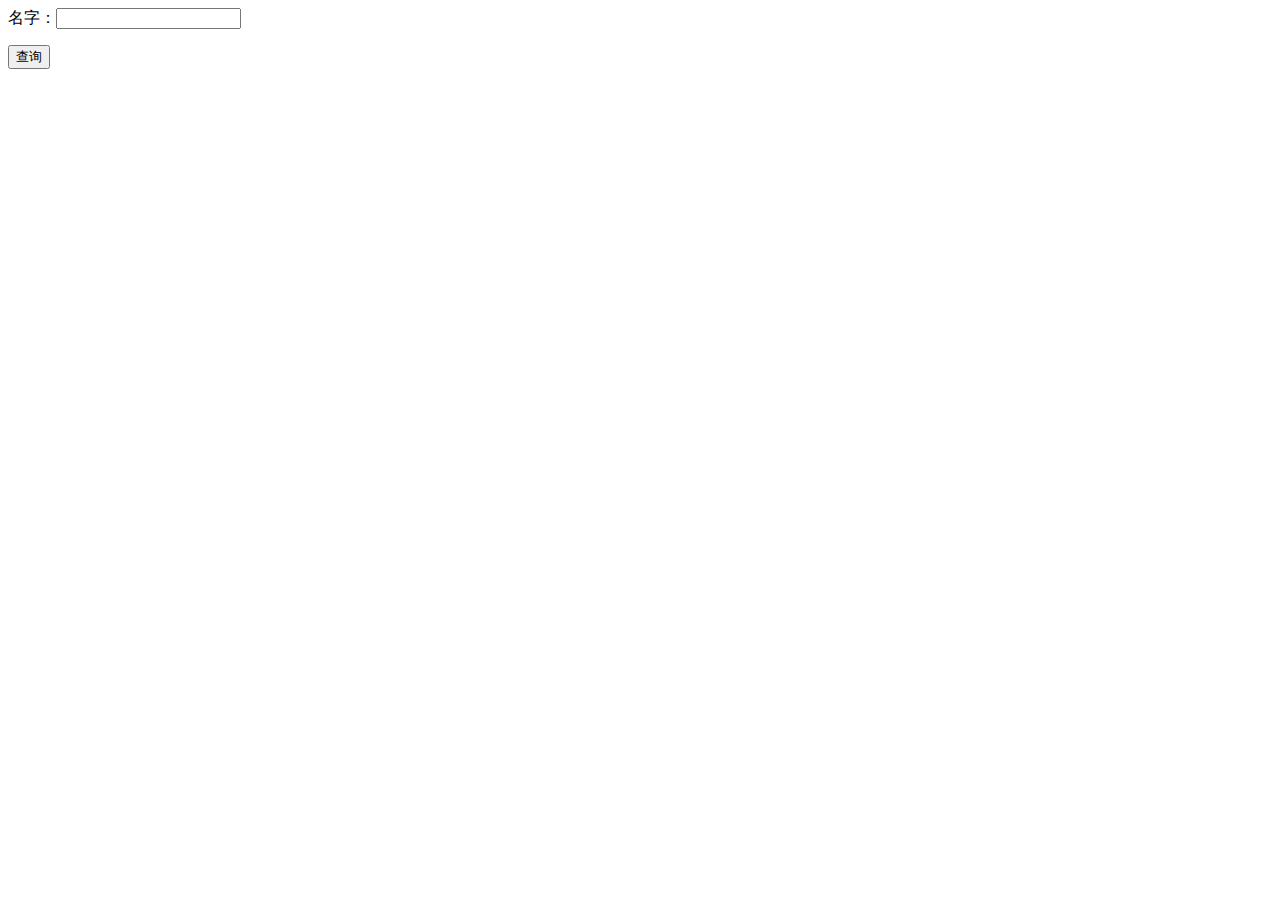
<file: box/templates/index.html>
<html>
    <head>
        <title>
        box checker
        </title>
    <head>
    <body>
        <form action="" method="post">
            <p>名字：<input type="text" name="location" /></p>
            <input type="submit" value="查询" />
        </form>

    </body>
</html>
</file>
